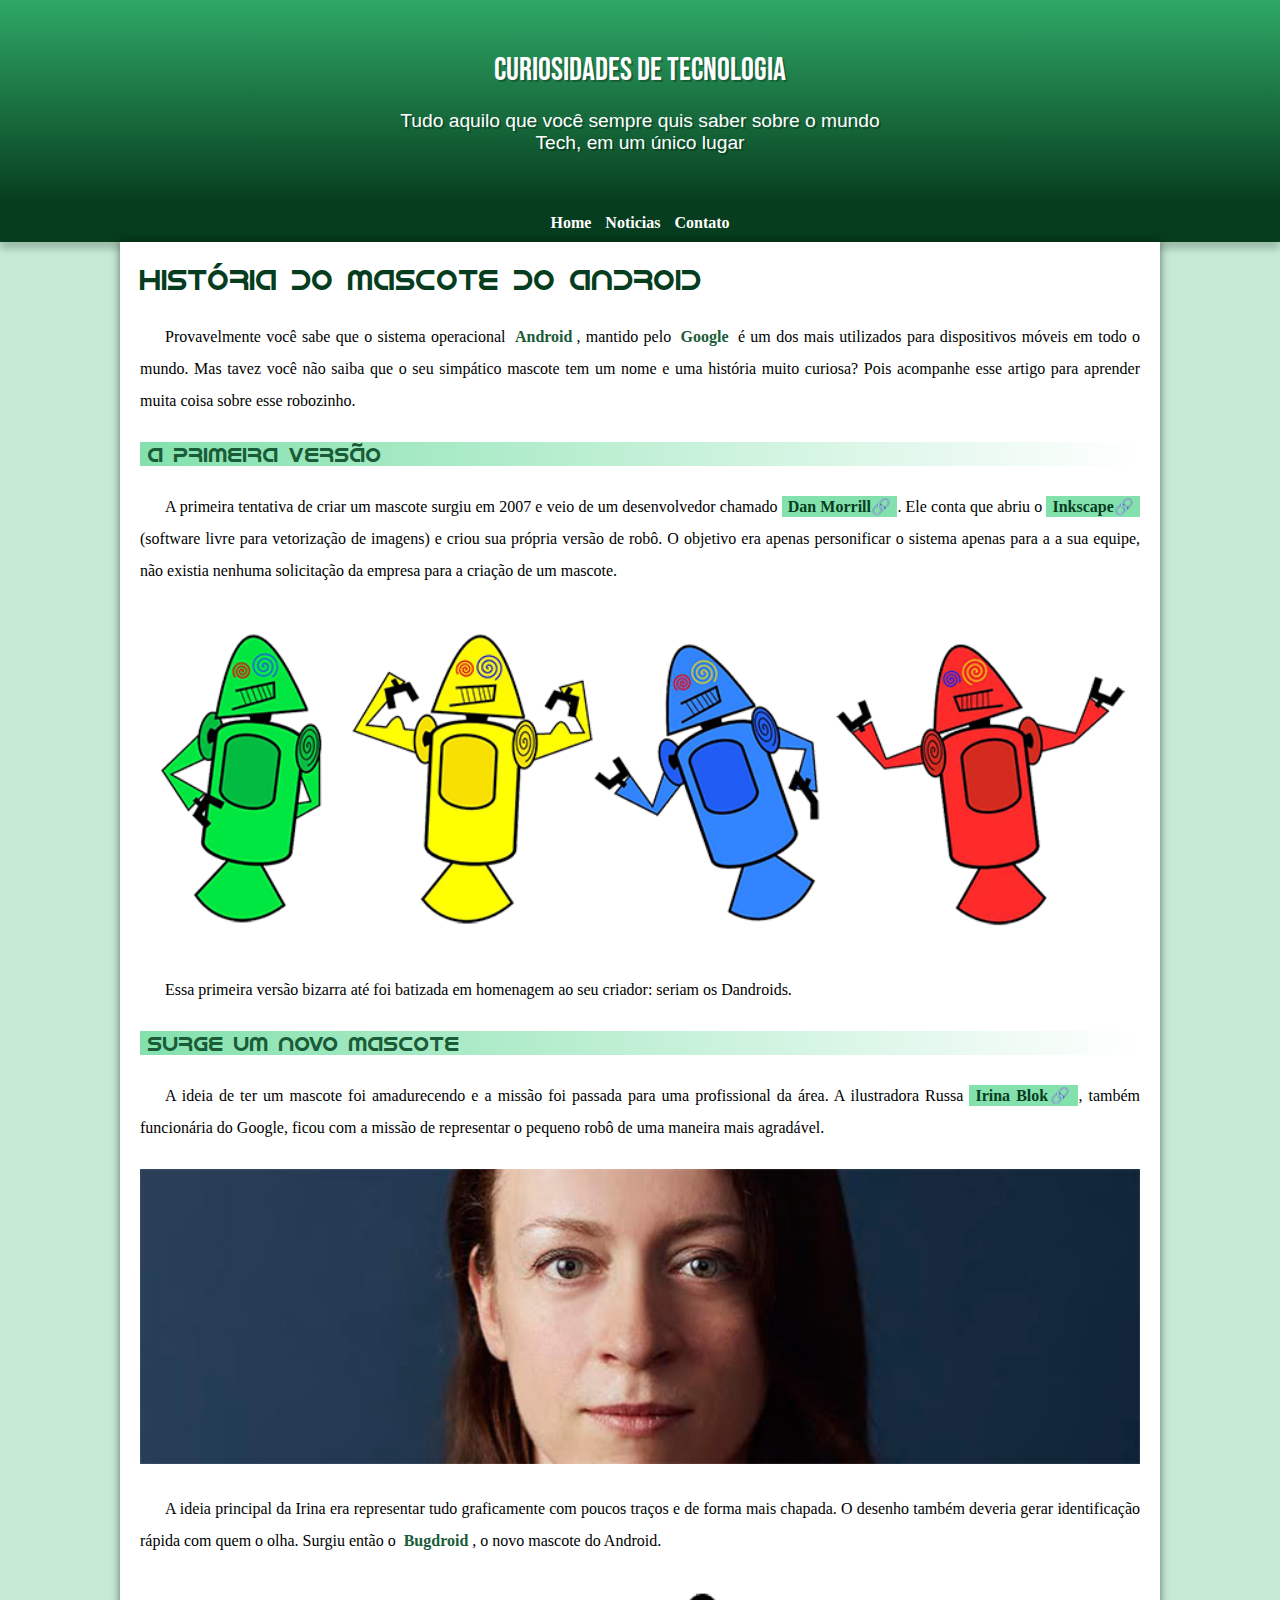
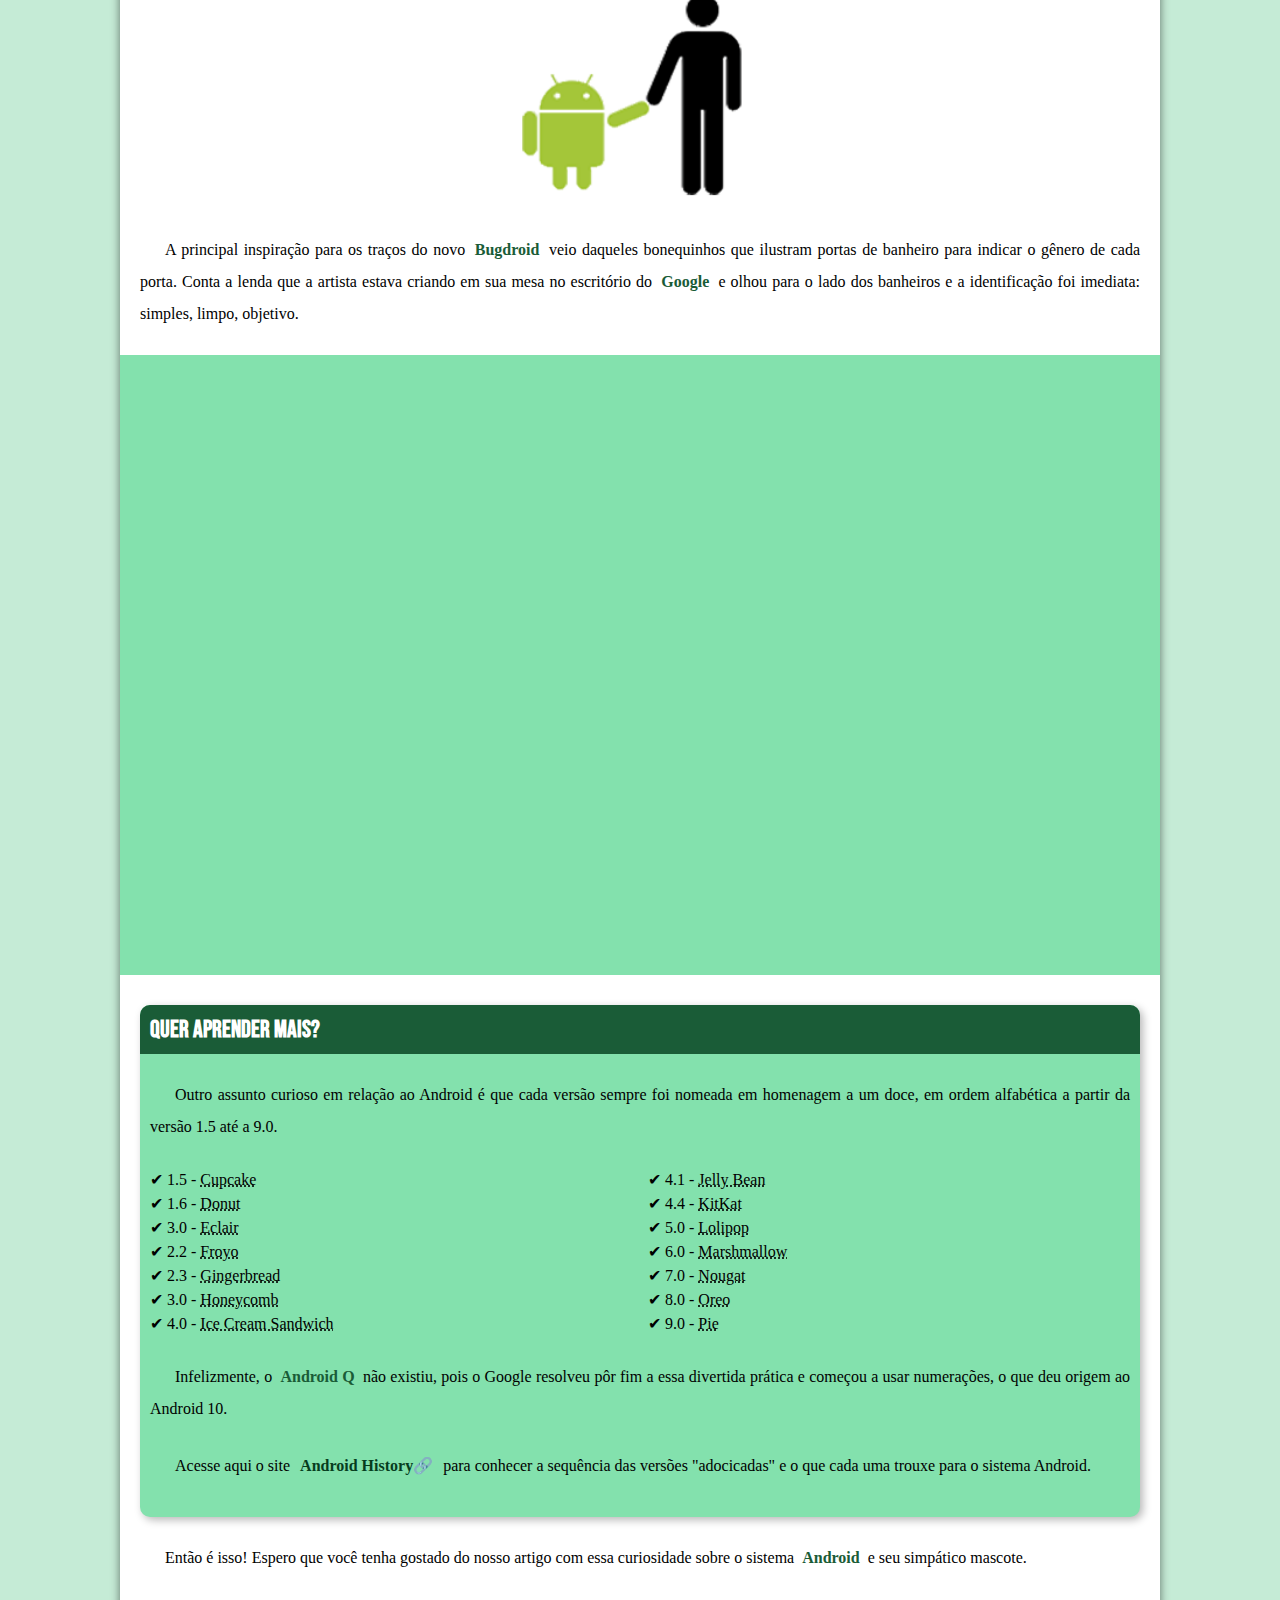
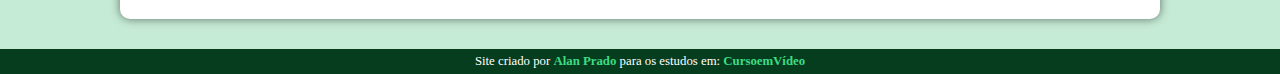
<file: index.html>
<!DOCTYPE html>
<html lang="pt-br">
<head>
    <meta charset="UTF-8">
    <meta name="viewport" content="width=device-width, initial-scale=1.0">
    <title>Como surgiu o mascote do Android?</title>
    <link rel="shortcut icon" href="imagens/favicon.ico" type="image/x-icon">
    <link rel="stylesheet" href="estilo/style.css">
</head>
<body>
    <header>
        <h1>Curiosidades de Tecnologia</h1>
        <p>Tudo aquilo que você sempre quis saber sobre o mundo Tech, em um único lugar</p>
    </header>
    <nav>
        <a href="#">Home</a>
        <a href="#">Noticias</a>
        <a href="#">Contato</a>
    </nav>
    <main>
        <article>
            <h1>História do Mascote do Android</h1>

            <p>Provavelmente você sabe que o sistema operacional <strong>Android</strong>, mantido pelo <strong>Google</strong> é um dos mais utilizados para dispositivos móveis em todo o mundo. Mas tavez você não saiba que o seu simpático mascote tem um nome e uma história muito curiosa? Pois acompanhe esse artigo para aprender muita coisa sobre esse robozinho.</p>

            <h2>A primeira versão</h2>

            <p>A primeira tentativa de criar um mascote surgiu em 2007 e veio de um desenvolvedor chamado <a href="https://androidcommunity.com/dan-morrill-shows-us-the-android-mascot-that-almost-was-20130103/" target="_blank" class="externo">Dan Morrill</a>. Ele conta que abriu o <a href="https://inkscape.org/pt-br" target="_blank" class="externo">Inkscape</a> (software livre para vetorização de imagens) e criou sua própria versão de robô. O objetivo era apenas personificar o sistema apenas para a a sua equipe, não existia nenhuma solicitação da empresa para a criação de um mascote.</p>

            <picture>
                <source media="(max-width: 670px)" srcset="imagens/dan-droids-pq.png">
                <img src="imagens/dan-droids.png" alt="primeiro mascote do android"></picture>

            <p>Essa primeira versão bizarra até foi batizada em homenagem ao seu criador: seriam os Dandroids.</p>

            <h2>Surge um novo mascote</h2>

            <p>A ideia de ter um mascote foi amadurecendo e a missão foi passada para uma profissional da área. A ilustradora Russa <a href="https://www.irinablok.com" target="_blank" class="externo">Irina Blok</a>, também funcionária do Google, ficou com a missão de representar o pequeno robô de uma maneira mais agradável.</p>

            <picture>
                <source media="(max-width: 670px)" srcset="imagens/irina-blok-pq.jpg">
                <img src="imagens/irina-blok.jpg" alt="irina block criadora do bugdorid"></picture>

            <p>A ideia principal da Irina era representar tudo graficamente com poucos traços e de forma mais chapada. O desenho também deveria gerar identificação rápida com quem o olha. Surgiu então o <strong>Bugdroid</strong>, o novo mascote do Android.</p>

            <img src="imagens/bugdroid.png" class='pequena' alt="imagem do bugdroid">

            <p>A principal inspiração para os traços do novo <strong>Bugdroid</strong> veio daqueles bonequinhos que ilustram portas de banheiro para indicar o gênero de cada porta. Conta a lenda que a artista estava criando em sua mesa no escritório do <strong>Google</strong> e olhou para o lado dos banheiros e a identificação foi imediata: simples, limpo, objetivo.</p>

            <div class="video"><iframe width="560" height="315" src="https://www.youtube.com/embed/l2UDgpLz20M?si=GwgqwK2U9UTR_4C6" title="YouTube video player" frameborder="0" allow="accelerometer; autoplay; clipboard-write; encrypted-media; gyroscope; picture-in-picture; web-share" referrerpolicy="strict-origin-when-cross-origin" allowfullscreen></iframe></div>
            
            <aside>
                <h3>Quer aprender mais?</h3>

                <p>Outro assunto curioso em relação ao Android é que cada versão sempre foi nomeada em homenagem a um doce, em ordem alfabética a partir da versão 1.5 até a 9.0.</p>

                <ul>
                    <li>
                        1.5 - <abbr title="Bolo de Copo">Cupcake</abbr>
                    </li>
                    <li>
                        1.6 - <abbr title="Rosquinha">Donut</abbr>
                    </li>
                    <li>
                        3.0 - <abbr title="Bomba">Eclair</abbr>
                    </li>
                    <li>
                        2.2 - <abbr title="Iogurte Congelado">Froyo</abbr>
                    </li>
                    <li>
                        2.3 - <abbr title="Biscoito de Gengibre">Gingerbread</abbr>
                    </li>
                    <li>
                        3.0 - <abbr title="Favo de Mel">Honeycomb</abbr>
                    </li>
                    <li>
                        4.0 - <abbr title="Sanduiche de Sorvete">Ice Cream Sandwich</abbr>
                    </li>
                    <li>
                        4.1 - <abbr title="Jujuba">Jelly Bean</abbr>
                    </li>
                    <li>
                        4.4 - <abbr title="KitKat">KitKat</abbr>
                    </li>
                    <li>
                        5.0 - <abbr title="Pirulito">Lolipop</abbr>
                    </li>
                    <li>
                        6.0 - <abbr title="Marshmallow">Marshmallow</abbr>
                    </li>
                    <li>
                        7.0 - <abbr title="Torrone">Nougat</abbr>
                    </li>
                    <li>
                        8.0 - <abbr title="Oreo">Oreo</abbr>
                    </li>
                    <li>
                        9.0 - <abbr title="Torta">Pie</abbr>
                    </li>
                </ul>

                <p>Infelizmente, o <strong>Android Q</strong> não existiu, pois o Google resolveu pôr fim a essa divertida prática e começou a usar numerações, o que deu origem ao Android 10.</p>


                <p>Acesse aqui o site <a href="https://www.android.com/intl/en_uk/" target="_blank" class="externo">Android History</a> para conhecer a sequência das versões "adocicadas" e o que cada uma trouxe para o sistema Android.</p>
            </aside>
            

            <p>Então é isso! Espero que você tenha gostado do nosso artigo com essa curiosidade sobre o sistema <strong>Android</strong> e seu simpático mascote.</p>
        </article>
    </main>
    <footer>
        <p>Site criado por <a href="#" target="_blank">Alan Prado</a> para os estudos em: <a href="#" target="_blank">CursoemVídeo</a></p>
    </footer>
</body>
</html>
</file>
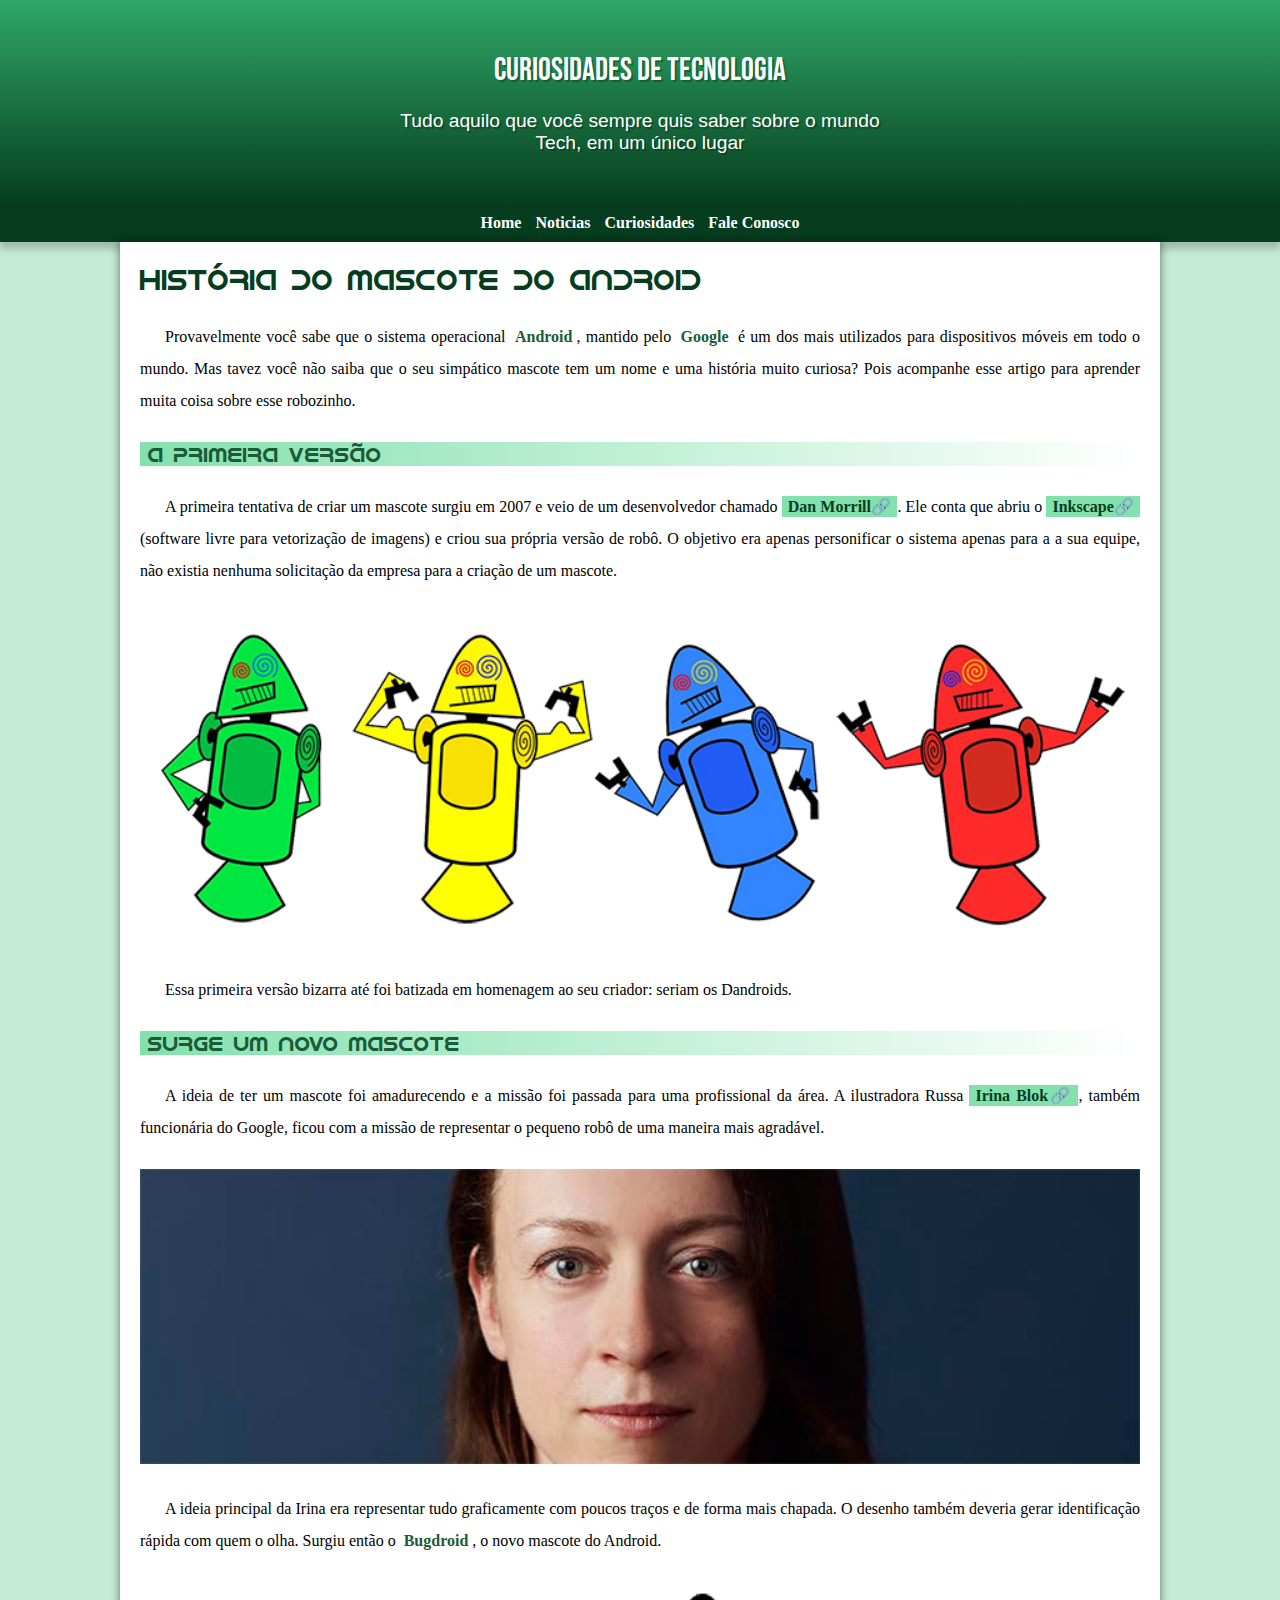
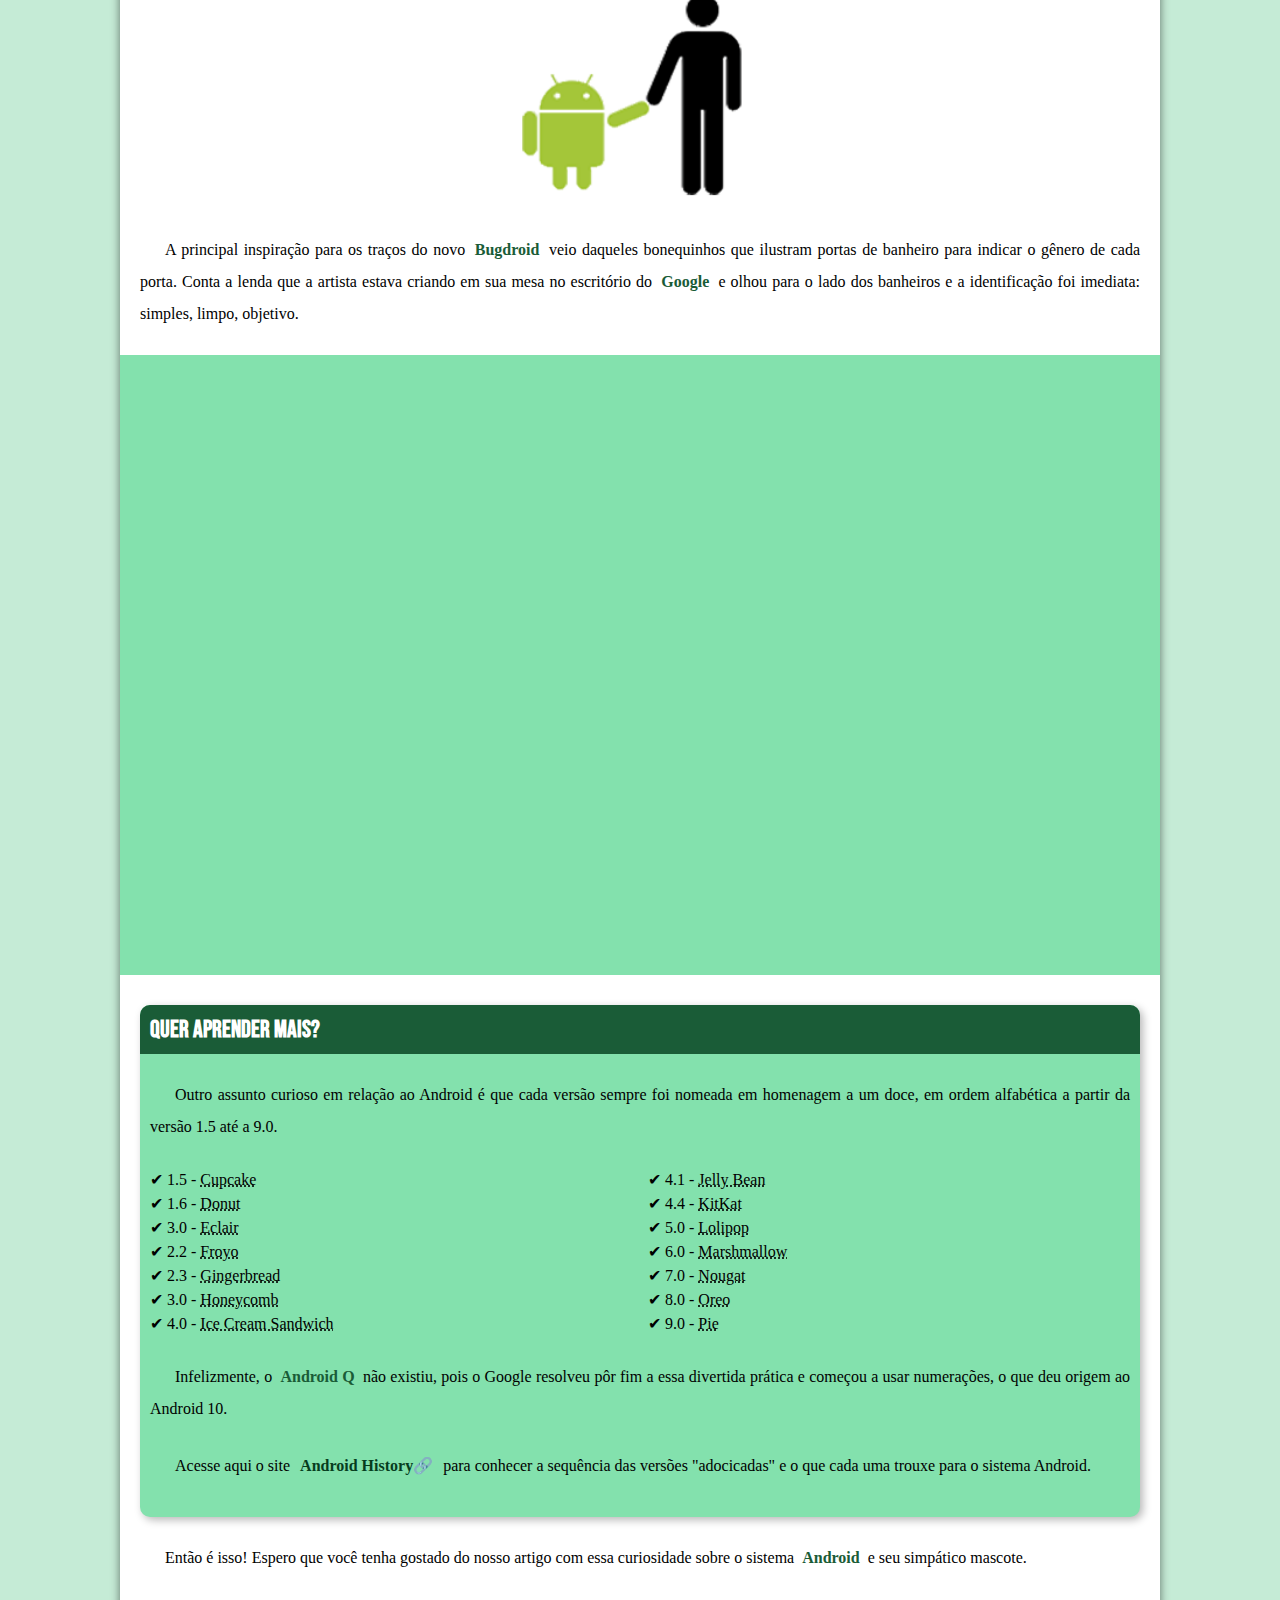
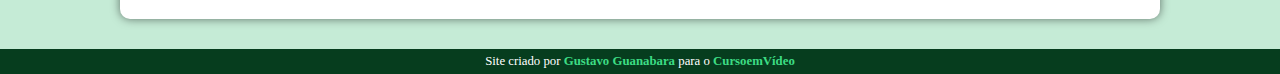
<file: index.html.html>
<!DOCTYPE html>
<html lang="pt-br">
<head>
    <meta charset="UTF-8">
    <meta name="viewport" content="width=device-width, initial-scale=1.0">
    <title>Como surgiu o mascote do Android?</title>
    <link rel="shortcut icon" href="imagens/favicon.ico" type="image/x-icon">
    <link rel="stylesheet" href="estilo/style.css">
</head>
<body>
    <header>
        <h1>Curiosidades de Tecnologia</h1>
        <p>Tudo aquilo que você sempre quis saber sobre o mundo Tech, em um único lugar</p>
    </header>
    <nav>
        <a href="#">Home</a>
        <a href="#">Noticias</a>
        <a href="#">Curiosidades</a>
        <a href="#">Fale Conosco</a>
    </nav>
    <main>
        <article>
            <h1>História do Mascote do Android</h1>

            <p>Provavelmente você sabe que o sistema operacional <strong>Android</strong>, mantido pelo <strong>Google</strong> é um dos mais utilizados para dispositivos móveis em todo o mundo. Mas tavez você não saiba que o seu simpático mascote tem um nome e uma história muito curiosa? Pois acompanhe esse artigo para aprender muita coisa sobre esse robozinho.</p>

            <h2>A primeira versão</h2>

            <p>A primeira tentativa de criar um mascote surgiu em 2007 e veio de um desenvolvedor chamado <a href="https://androidcommunity.com/dan-morrill-shows-us-the-android-mascot-that-almost-was-20130103/" target="_blank" class="externo">Dan Morrill</a>. Ele conta que abriu o <a href="https://inkscape.org/pt-br" target="_blank" class="externo">Inkscape</a> (software livre para vetorização de imagens) e criou sua própria versão de robô. O objetivo era apenas personificar o sistema apenas para a a sua equipe, não existia nenhuma solicitação da empresa para a criação de um mascote.</p>

            <picture>
                <source media="(max-width: 670px)" srcset="imagens/dan-droids-pq.png">
                <img src="imagens/dan-droids.png" alt="primeiro mascote do android"></picture>

            <p>Essa primeira versão bizarra até foi batizada em homenagem ao seu criador: seriam os Dandroids.</p>

            <h2>Surge um novo mascote</h2>

            <p>A ideia de ter um mascote foi amadurecendo e a missão foi passada para uma profissional da área. A ilustradora Russa <a href="https://www.irinablok.com" target="_blank" class="externo">Irina Blok</a>, também funcionária do Google, ficou com a missão de representar o pequeno robô de uma maneira mais agradável.</p>

            <picture>
                <source media="(max-width: 670px)" srcset="imagens/irina-blok-pq.jpg">
                <img src="imagens/irina-blok.jpg" alt="irina block criadora do bugdorid"></picture>

            <p>A ideia principal da Irina era representar tudo graficamente com poucos traços e de forma mais chapada. O desenho também deveria gerar identificação rápida com quem o olha. Surgiu então o <strong>Bugdroid</strong>, o novo mascote do Android.</p>

            <img src="imagens/bugdroid.png" class='pequena' alt="imagem do bugdroid">

            <p>A principal inspiração para os traços do novo <strong>Bugdroid</strong> veio daqueles bonequinhos que ilustram portas de banheiro para indicar o gênero de cada porta. Conta a lenda que a artista estava criando em sua mesa no escritório do <strong>Google</strong> e olhou para o lado dos banheiros e a identificação foi imediata: simples, limpo, objetivo.</p>

            <div class="video"><iframe width="560" height="315" src="https://www.youtube.com/embed/l2UDgpLz20M?si=GwgqwK2U9UTR_4C6" title="YouTube video player" frameborder="0" allow="accelerometer; autoplay; clipboard-write; encrypted-media; gyroscope; picture-in-picture; web-share" referrerpolicy="strict-origin-when-cross-origin" allowfullscreen></iframe></div>
            
            <aside>
                <h3>Quer aprender mais?</h3>

                <p>Outro assunto curioso em relação ao Android é que cada versão sempre foi nomeada em homenagem a um doce, em ordem alfabética a partir da versão 1.5 até a 9.0.</p>

                <ul>
                    <li>
                        1.5 - <abbr title="Bolo de Copo">Cupcake</abbr>
                    </li>
                    <li>
                        1.6 - <abbr title="Rosquinha">Donut</abbr>
                    </li>
                    <li>
                        3.0 - <abbr title="Bomba">Eclair</abbr>
                    </li>
                    <li>
                        2.2 - <abbr title="Iogurte Congelado">Froyo</abbr>
                    </li>
                    <li>
                        2.3 - <abbr title="Biscoito de Gengibre">Gingerbread</abbr>
                    </li>
                    <li>
                        3.0 - <abbr title="Favo de Mel">Honeycomb</abbr>
                    </li>
                    <li>
                        4.0 - <abbr title="Sanduiche de Sorvete">Ice Cream Sandwich</abbr>
                    </li>
                    <li>
                        4.1 - <abbr title="Jujuba">Jelly Bean</abbr>
                    </li>
                    <li>
                        4.4 - <abbr title="KitKat">KitKat</abbr>
                    </li>
                    <li>
                        5.0 - <abbr title="Pirulito">Lolipop</abbr>
                    </li>
                    <li>
                        6.0 - <abbr title="Marshmallow">Marshmallow</abbr>
                    </li>
                    <li>
                        7.0 - <abbr title="Torrone">Nougat</abbr>
                    </li>
                    <li>
                        8.0 - <abbr title="Oreo">Oreo</abbr>
                    </li>
                    <li>
                        9.0 - <abbr title="Torta">Pie</abbr>
                    </li>
                </ul>

                <p>Infelizmente, o <strong>Android Q</strong> não existiu, pois o Google resolveu pôr fim a essa divertida prática e começou a usar numerações, o que deu origem ao Android 10.</p>


                <p>Acesse aqui o site <a href="https://www.android.com/intl/en_uk/" target="_blank" class="externo">Android History</a> para conhecer a sequência das versões "adocicadas" e o que cada uma trouxe para o sistema Android.</p>
            </aside>
            

            <p>Então é isso! Espero que você tenha gostado do nosso artigo com essa curiosidade sobre o sistema <strong>Android</strong> e seu simpático mascote.</p>
        </article>
    </main>
    <footer>
        <p>Site criado por <a href="#" target="_blank">Gustavo Guanabara</a> para o <a href="#" target="_blank">CursoemVídeo</a></p>
    </footer>
</body>
</html>
</file>
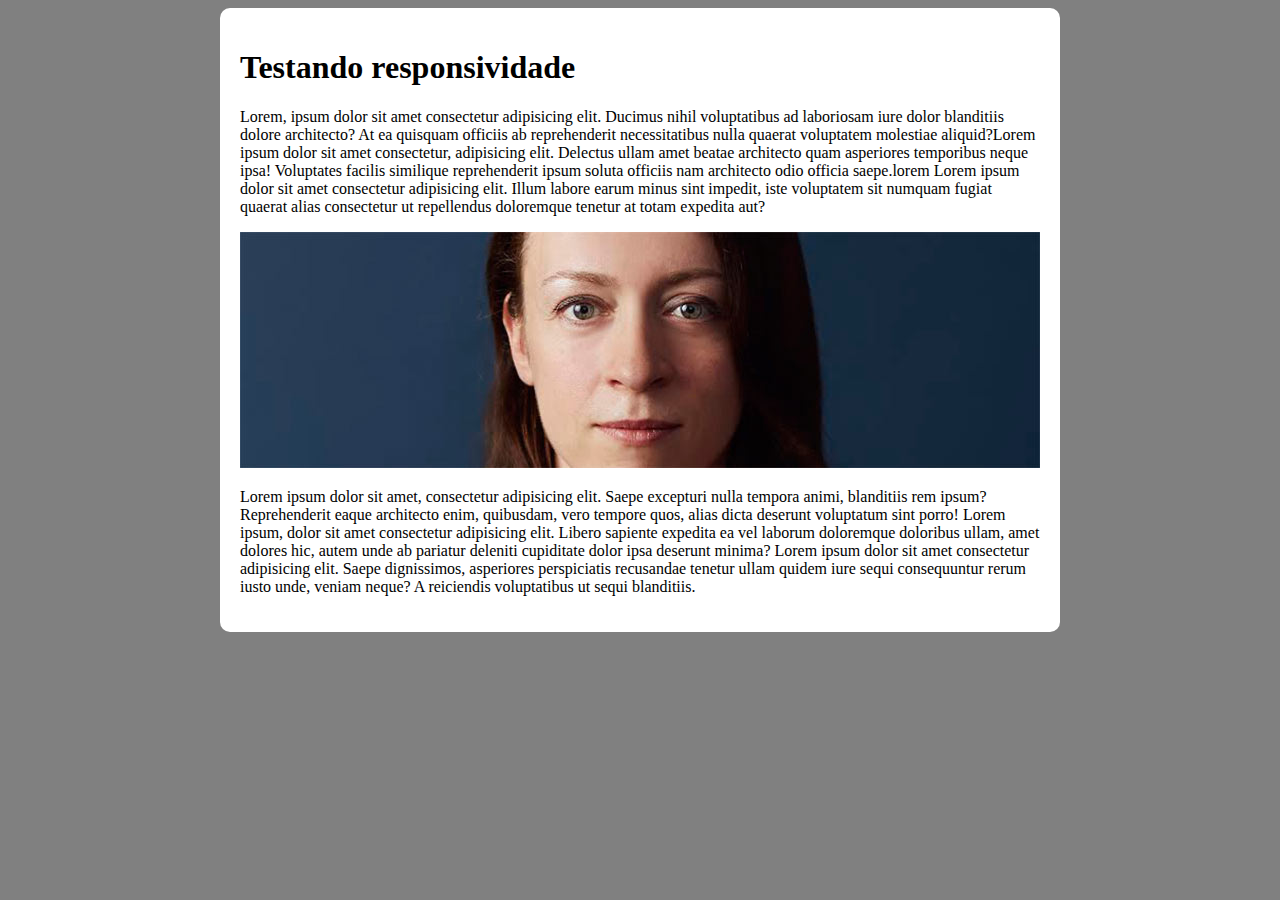
<file: estilo/responsivo.html>
<!DOCTYPE html>
<html lang="pt-br">
<head>
    <meta charset="UTF-8">
    <meta name="viewport" content="width=device-width, initial-scale=1.0">
    <title>Teste de Responsividade</title>
    <style>
        body{
            background-color: grey;
        }
        main{
            background-color: white;
            padding: 20px;
            border-radius: 10px;

            min-width: 280px;
            max-width: 800px;
            margin: auto;
        }

        img{
            width: 100%;
        }
    </style>
</head>
<body>
    <main>
        <h1>Testando responsividade</h1>
        <p>Lorem, ipsum dolor sit amet consectetur adipisicing elit. Ducimus nihil voluptatibus ad laboriosam iure dolor blanditiis dolore architecto? At ea quisquam officiis ab reprehenderit necessitatibus nulla quaerat voluptatem molestiae aliquid?Lorem ipsum dolor sit amet consectetur, adipisicing elit. Delectus ullam amet beatae architecto quam asperiores temporibus neque ipsa! Voluptates facilis similique reprehenderit ipsum soluta officiis nam architecto odio officia saepe.lorem Lorem ipsum dolor sit amet consectetur adipisicing elit. Illum labore earum minus sint impedit, iste voluptatem sit numquam fugiat quaerat alias consectetur ut repellendus doloremque tenetur at totam expedita aut?</p>
        <picture>
            <source media="(max-width: 600px)" srcset="../imagens/irina-blok-pq.jpg"><img src="../imagens/irina-blok.jpg" alt="irina blok"></picture>
        <p>Lorem ipsum dolor sit amet, consectetur adipisicing elit. Saepe excepturi nulla tempora animi, blanditiis rem ipsum? Reprehenderit eaque architecto enim, quibusdam, vero tempore quos, alias dicta deserunt voluptatum sint porro! Lorem ipsum, dolor sit amet consectetur adipisicing elit. Libero sapiente expedita ea vel laborum doloremque doloribus ullam, amet dolores hic, autem unde ab pariatur deleniti cupiditate dolor ipsa deserunt minima? Lorem ipsum dolor sit amet consectetur adipisicing elit. Saepe dignissimos, asperiores perspiciatis recusandae tenetur ullam quidem iure sequi consequuntur rerum iusto unde, veniam neque? A reiciendis voluptatibus ut sequi blanditiis.</p>
    </main>
</body>
</html>
</file>
<file: estilo/style.css>
@charset "UTF-8";


@import url('https://fonts.googleapis.com/css2?family=Bebas+Neue&display=swap');

@font-face{
    font-family: 'Android';
    src: url('../fontes/idroid.otf') format('opentype');
    font-weight: normal;
}


:root{
    --cor0:#c5ebd6;

    --cor1: #83e1ad;
    
    --cor2: #3ddc84;
    
    --cor3: #2fa866;
    
    --cor4: #1a5c37;
    
    --cor5: #063d1e;


    --fonte-padrao: Arial, Verdana, Helvetica, sans-serif;
    --fonte-destaque: 'Bebas Neue', 'cursive' ;
    --fonte-android: 'Android', 'cursive';
}

*{
    margin: 0px;
    padding: 0px;
}


body{
    background: var(--cor0);
    font-family: var(var(--fonte-padrao));
}

a.externo::after {
    content: '\1f517';
}

header{
    background-image: linear-gradient(to bottom, var(--cor3), var(--cor5));
    min-height: 150px;
    text-align: center;
    padding-top: 4%;
}
header > h1{
    color: white;
    font-family: var(--fonte-destaque);
    margin-bottom: 20px;
    text-shadow: 2px 2px 0px rgba(0, 0, 0, 0.274);
    font-weight: normal;
}
header > p{
    font-family: var(--fonte-padrao);
    font-size: 1.2em;
    color: white;
    max-width: 500px;
    padding-right: 10px;
    padding-left: 10px;
    margin: auto;
    padding-bottom: 50px;
    text-shadow: 2px 2px 0px rgba(0, 0, 0, 0.274);
}

nav{
    text-align: center;
    background-color: var(--cor5);
    padding: 10px;
    box-shadow: 0px 7px 7px rgba(0, 0, 0, 0.199)
}

nav > a {
    color: white;
    padding: 5px;
    border-radius: 5px;
    text-decoration: none;
    font-weight: bold;
    transition-duration: .5s;
}

nav > a:hover{
    background-color: var(--cor3);
    color: var(--cor5);
}
main{

    min-width: 300px;
    max-width: 1000px;
    margin: auto;
    margin-bottom: 30px;
    padding: 20px;
    background-color: white;
    box-shadow: 0px 0px 10px rgba(0, 0, 0, 0.521);
    border-radius: 0px 0px 10px 10px;
}

main strong{
    color: var(--cor4);
    font-weight: bold;
    padding: 2px 4px;
}

main img{

    width: 100%;
}
main a{
    text-decoration: none;
    font-weight: bold;
    color: var(--cor5);
    background-color: var(--cor1);
    padding: 2px 6px;
}

main a:hover{
    text-decoration: underline;
    color: var(--cor4);
}
main img.pequena{
    max-width: 350px;
    display: block;
    margin: auto;
}

div.video{
    background-color: var(--cor1);
    margin: 0px -20px 30px -20px;
    padding: 20px;
    padding-bottom: 60%;

    position:relative
}

div.video > iframe{
    position: absolute;
    top: 5%;
    left: 5%;
    width: 90%;
    height: 90%;

}

main h1{
    color: var(--cor5);
    font-family: var(--fonte-android);
    font-weight: normal;
    font-size: 1.8em;
}
main h2{
    font-family: var(--fonte-android);
    color: var(--cor4);
    font-size: 1.3em;
    background-image: linear-gradient(to right, var(--cor1), transparent );
    text-indent: 8px;
    font-weight: normal;
}

main p {
    margin: 25px 0px 25px 0px;
    text-align: justify;
    text-indent: 25px;
    font-size: 1
    em;
    line-height: 2em;
}

aside{
    background-color: var(--cor1);
    padding: 10px;
    border-radius: 10px;
    box-shadow: 3px 3px 8px rgba(0, 0, 0, 0.281);
}

aside > h3{
    font-family: var(--fonte-destaque);
    background-color: var(--cor4);
    color: white;
    padding: 10px;
    margin: -10px -10px 0px -10px;
    border-radius: 10px 10px 0px 0px;
    font-size: 1.5em;
}
aside > ul{
    list-style-type: '\2714';
    list-style-position: inside;
    columns: 2;
    line-height: 1.5em;
}
footer{
    background-color: var(--cor5);
    color: white;
    text-align: center;
    font-size: 0.8em;
    padding: 5px;
}

footer > p > a{
    color: var(--cor2);
    font-weight: bold;
    text-decoration: none;
}

footer a:hover{
    text-decoration: underline;
    color: var(--cor1)
}
</file>
